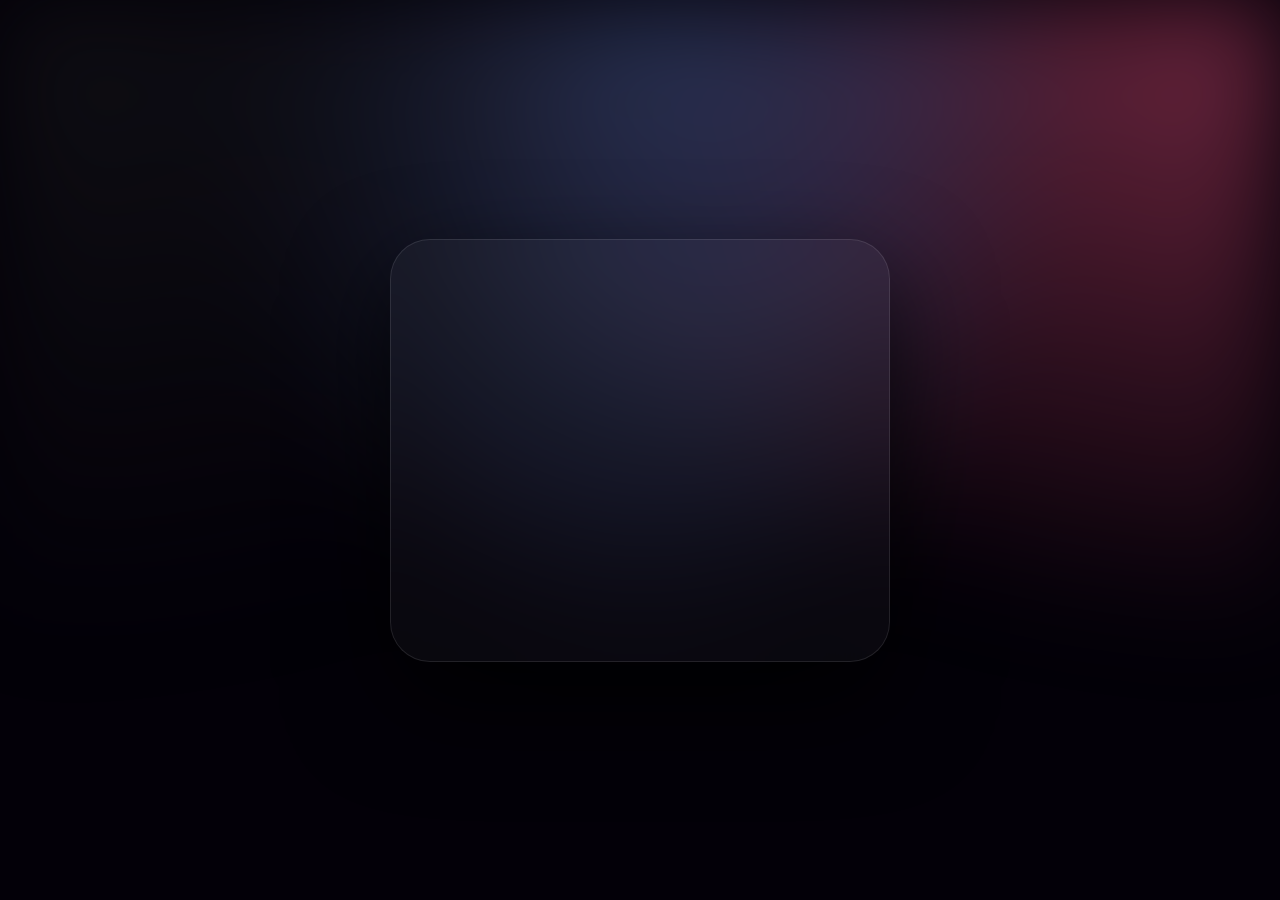
<file: index.html>
<!DOCTYPE html>
<html lang="en">
<head>
    <meta charset="UTF-8">
    <meta name="viewport" content="width=device-width, initial-scale=1.0">
    <title>Atharv's Hub | Moving</title>
    <link href="https://fonts.googleapis.com/css2?family=Space+Grotesk:wght@300;500;700&display=swap" rel="stylesheet">
    <style>
        :root {
            --primary: #ff007a;
            --secondary: #7000ff;
            --bg: #030008;
        }

        * { margin: 0; padding: 0; box-sizing: border-box; }

        body {
            font-family: 'Space Grotesk', sans-serif;
            background: var(--bg);
            color: white;
            height: 100vh;
            display: flex;
            justify-content: center;
            align-items: center;
            overflow: hidden;
        }

        /* Animated Mesh Gradient Background */
        .mesh {
            position: absolute;
            width: 100%;
            height: 100%;
            z-index: -1;
            background: 
                radial-gradient(at 0% 0%, hsla(253,16%,7%,1) 0, transparent 50%), 
                radial-gradient(at 50% 0%, hsla(225,39%,30%,1) 0, transparent 50%), 
                radial-gradient(at 100% 0%, hsla(339,49%,30%,1) 0, transparent 50%);
            filter: blur(50px);
            animation: meshMove 15s infinite alternate;
        }

        @keyframes meshMove {
            0% { transform: scale(1); }
            100% { transform: scale(1.2); }
        }

        .container {
            position: relative;
            background: rgba(255, 255, 255, 0.03);
            backdrop-filter: blur(25px);
            border: 1px solid rgba(255, 255, 255, 0.1);
            padding: 3.5rem;
            border-radius: 40px;
            text-align: center;
            max-width: 500px;
            width: 90%;
            box-shadow: 0 40px 100px rgba(0,0,0,0.8);
        }

        /* Staggered Entrance Animations */
        .reveal {
            opacity: 0;
            transform: translateY(20px);
            animation: revealUp 0.8s forwards;
        }

        @keyframes revealUp {
            to { opacity: 1; transform: translateY(0); }
        }

        .header { animation-delay: 0.2s; }
        .sub { animation-delay: 0.4s; margin-bottom: 2rem; color: #888; }
        .loader-wrap { animation-delay: 0.6s; margin: 2rem 0; }
        .url-btn { animation-delay: 0.8s; }

        h1 {
            font-size: 2.8rem;
            font-weight: 700;
            letter-spacing: -2px;
            background: linear-gradient(to bottom, #fff, #999);
            -webkit-background-clip: text;
            -webkit-text-fill-color: transparent;
        }

        /* Modern Progress Bar */
        .progress-container {
            width: 100%;
            height: 4px;
            background: rgba(255,255,255,0.05);
            border-radius: 10px;
            overflow: hidden;
            position: relative;
        }

        .progress-bar {
            height: 100%;
            width: 100%;
            background: linear-gradient(90deg, var(--primary), var(--secondary));
            transform-origin: left;
            animation: shrink 5s linear forwards;
        }

        @keyframes shrink {
            from { transform: scaleX(1); }
            to { transform: scaleX(0); }
        }

        .url-tag {
            display: inline-block;
            font-size: 0.9rem;
            text-transform: uppercase;
            letter-spacing: 2px;
            color: var(--primary);
            margin-bottom: 0.5rem;
        }

        .main-link {
            font-size: 1.5rem;
            color: #fff;
            text-decoration: none;
            font-weight: 500;
            border-bottom: 2px solid var(--secondary);
            padding-bottom: 5px;
            transition: 0.3s cubic-bezier(0.23, 1, 0.32, 1);
        }

        .main-link:hover {
            color: var(--primary);
            border-color: var(--primary);
            letter-spacing: 1px;
        }

        .footer-text {
            margin-top: 2.5rem;
            font-size: 0.8rem;
            color: #555;
        }

    </style>
</head>
<body>

    <div class="mesh"></div>

    <div class="container">
        <div class="reveal header">
            <span class="url-tag">New Destination</span>
            <h1>Atharv's Hub</h1>
        </div>
        
        <p class="reveal sub">We've migrated to a new digital space. Hold tight while we teleport you.</p>

        <div class="reveal loader-wrap">
            <div class="progress-container">
                <div class="progress-bar"></div>
            </div>
            <p style="margin-top: 10px; font-size: 12px; color: #666;">REDIRECTING IN <span id="timer">5</span>s</p>
        </div>

        <div class="reveal url-btn">
            <a href="http://atharvshub.42web.io" class="main-link">atharvshub.42web.io</a>
        </div>

        <p class="reveal footer-text">If you aren't redirected automatically, click the link above.</p>
    </div>

    <script>
        const target = "http://atharvshub.42web.io";
        let count = 5;
        const timerDisplay = document.getElementById('timer');

        const countdown = setInterval(() => {
            count--;
            timerDisplay.textContent = count;
            if (count <= 0) {
                clearInterval(countdown);
                window.location.href = target;
            }
        }, 1000);
    </script>
</body>
</html>
</file>
